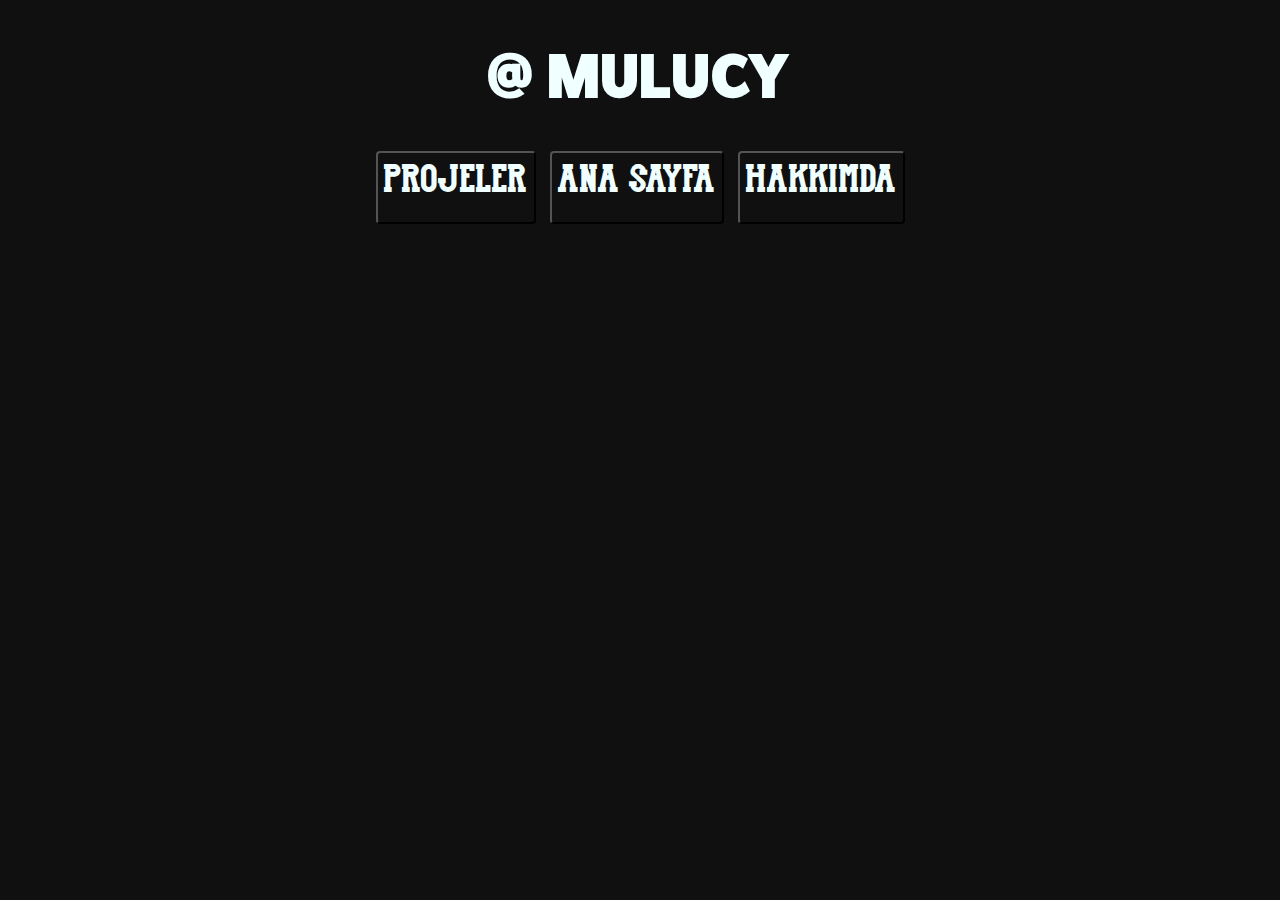
<file: index.html>
<!DOCTYPE html>
<html>
    <head>
        <title>.::. @mulucy .::.</title>
        <link id="ikon" rel="icon" type="image/x-icon" href="assets/icons/mulucy.ico">
        <link rel="stylesheet" type="text/css" href="style.css">
        <script src="title.js" type="text/javascript"></script>

    </head>
    <body>
        <h1 align="center" class="Baslik"><a style="color:azure; text-decoration:none;" href="https://github.com/mulucy/" target="_blank">@ mulucy</a></h1>
        <div align="center" class="container1"><a align="center" style="margin-right: 10px;" href="projeler.html"><button align="center" class="PButton">Projeler</button></a>
            <a align="center" href="index.html"><button align="center" style="margin-right: 10px;" class="PButton">Ana Sayfa</button></a>
            <a align="center" href="hakkimda.html"><button align="center"  class="PButton">Hakkımda</button></a>
        </div>
    </body>
</html>
</file>
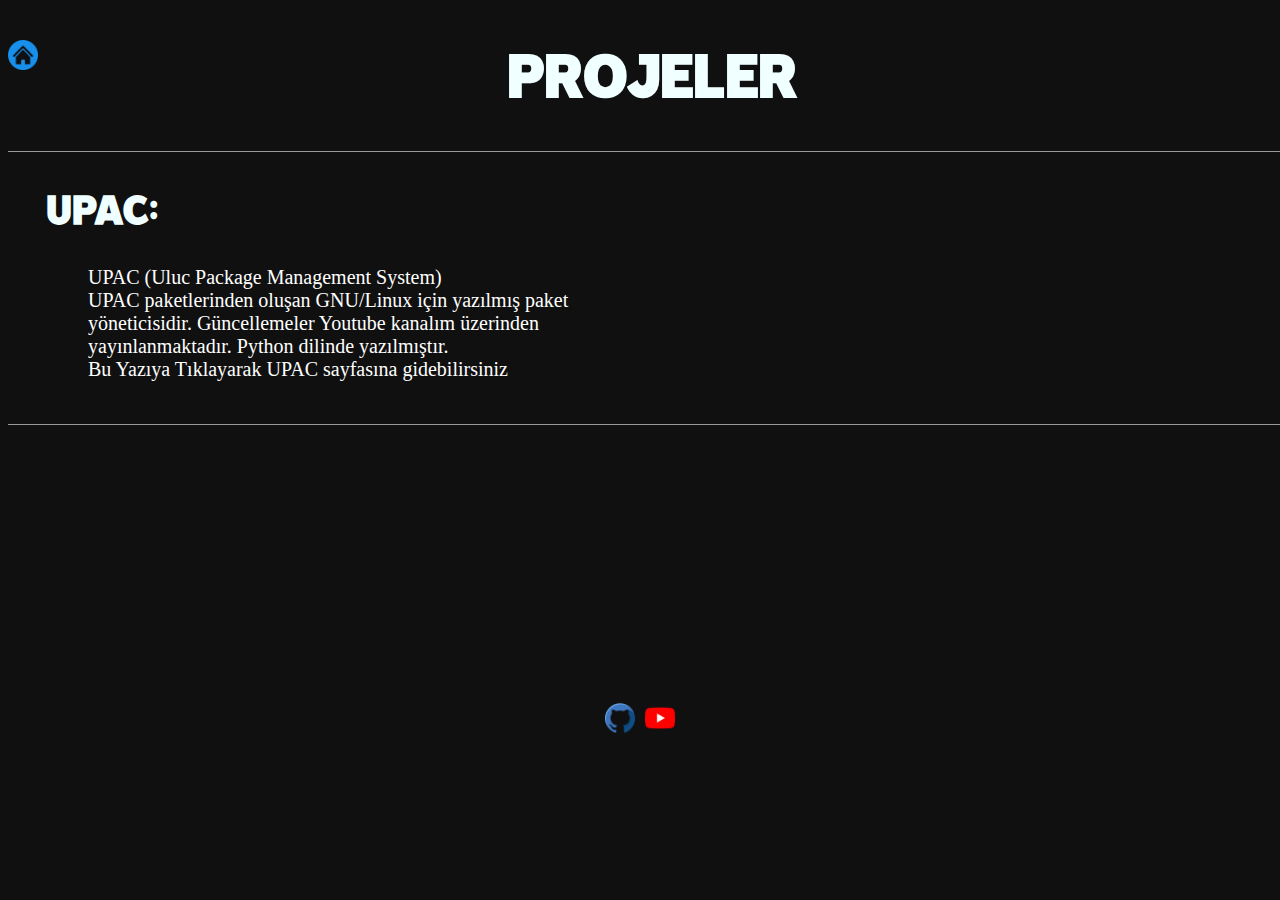
<file: projeler.html>
<!DOCTYPE html>
<html>
    <head>
        <title>.::. Projeler .::.</title>
        <link id="ikon" rel="icon" type="image/x-icon" href="assets/icons/mulucy.ico">
        <link rel="stylesheet" type="text/css" href="style.css">
        <script src="title.js"></script>
        
    </head>
    <body>
        <!--<h1 align="center" class="Baslik"><a style="color:azure; text-decoration:none;" href="https://github.com/mulucy/" target="_blank">@ mulucy</a></h1>
        <div align="center" class="container1"><a align="center" style="margin-right: 10px;" href="projeler.html"><button align="center" class="PButton">Projeler</button></a>
            <a align="center" href="index.html"><button align="center" style="margin-right: 10px;"  class="PButton">Ana Sayfa</button></a>
            <a align="center" href="hakkimda.html"><button align="center"  class="PButton">Hakkımda</button></a>
        </div>
        <br><br>
        <hr width="1520" size="1">-->
        <a href="index.html"> <img align="left" width="30" height="30" src="assets/images/home.png"></a> <h1 align="center" class="Baslik">Projeler</h1>
        <hr width="1520" size="1">
        <div class="UPAC_DIV">
        <a href="upac.html" style="text-decoration:none; cursor:url('assets/images/pointer.png'), pointer;"><h2 align="left" class="Baslik_2">&nbsp;&nbsp;&nbsp;&nbsp;UPAC:</h2></a>
           <a href="upac.html" style="text-decoration:none; cursor:url('assets/images/pointer.png'), pointer; color:white;""> <pre align="left" class="Paragraf2" style="text-align: left;">
                UPAC (Uluc Package Management System) 
                UPAC paketlerinden oluşan GNU/Linux için yazılmış paket
                yöneticisidir. Güncellemeler Youtube kanalım üzerinden 
                yayınlanmaktadır. Python dilinde yazılmıştır.
                Bu Yazıya Tıklayarak UPAC sayfasına gidebilirsiniz</a>
            </pre>
            <hr width="1520" size="1">
        </div>
        
        <div>
            <footer class="footer"><a  target="_blank" style="margin-right:10px;" href="https://github.com/mulucy"><img width="30" height="30" align="center" src="assets/images/github.png"></a>
                <a  target="_blank" href="https://www.youtube.com/channel/UC9d5Xs4jmVQ9gOm58qCmAuw"><img width="30" height="30" align="center" src="assets/images/youtube.png"></a>
            </footer>
        </div>
    </body>
</html>
</file>
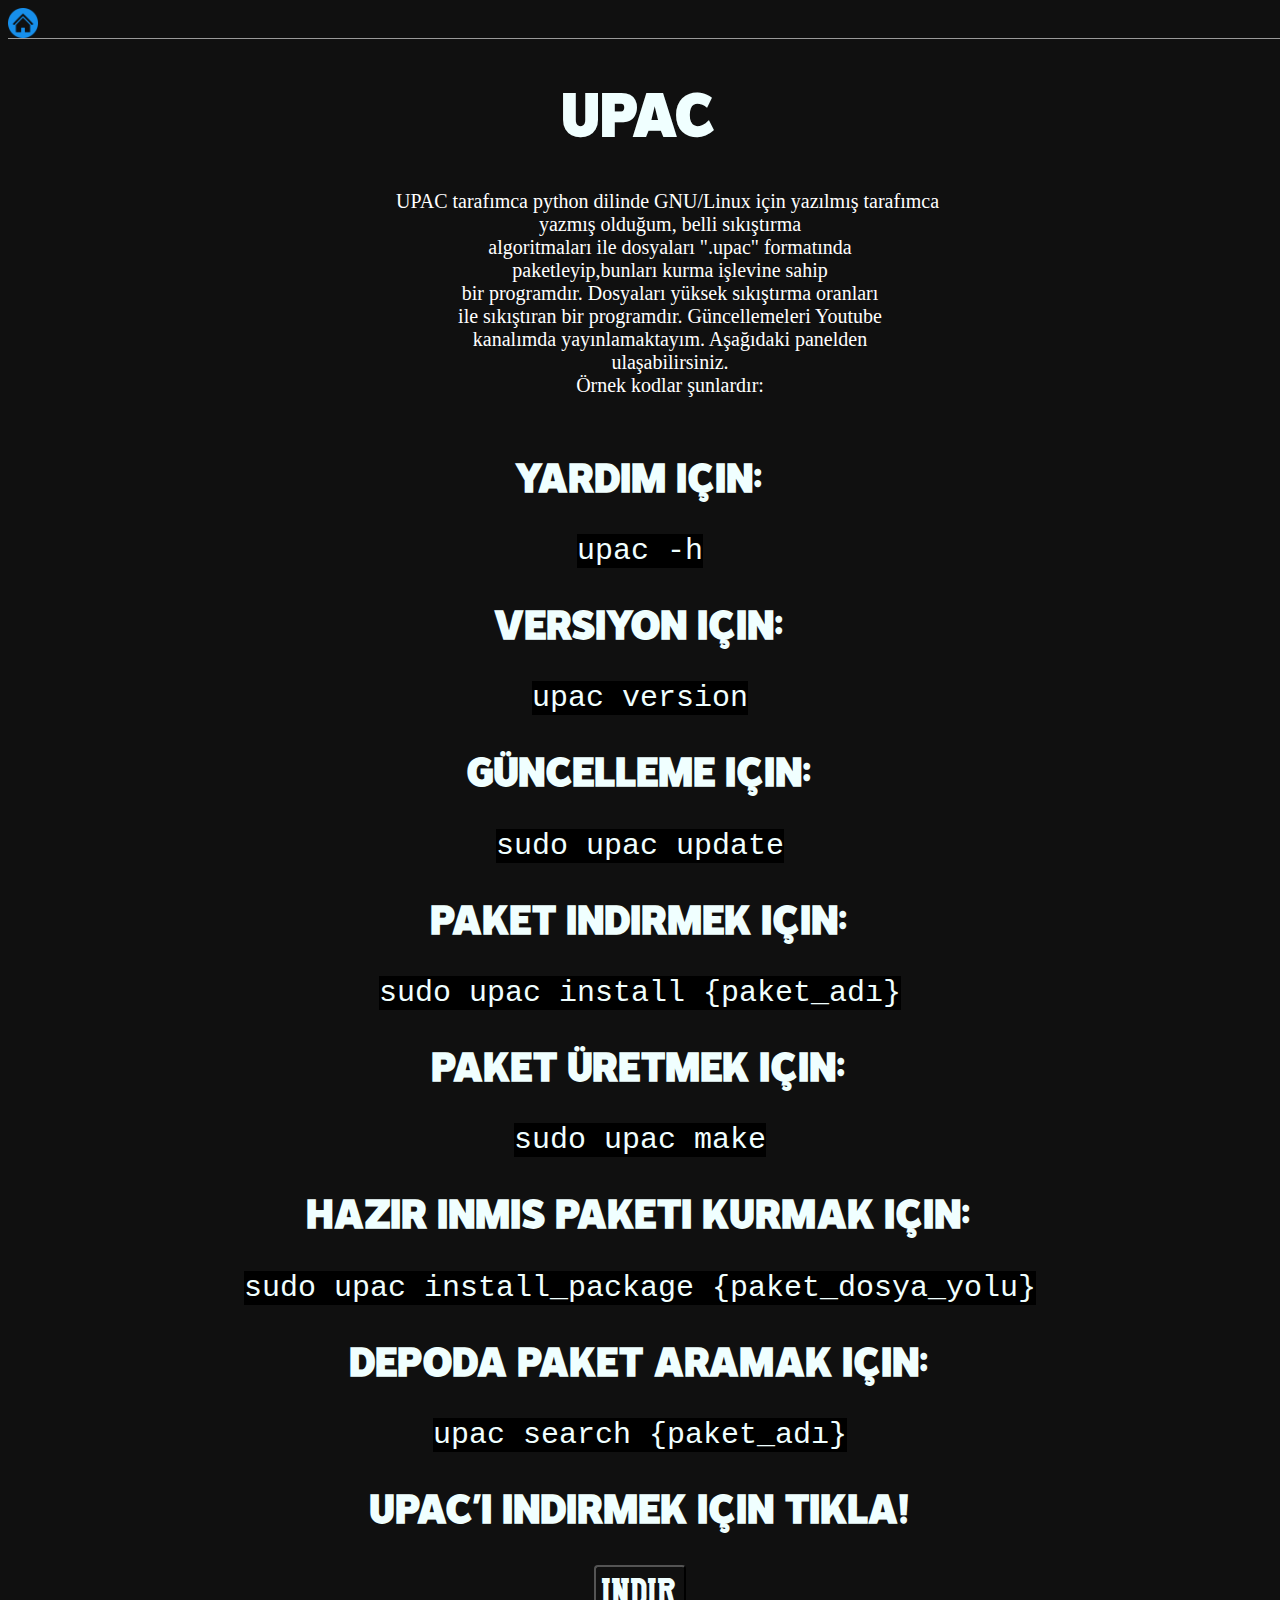
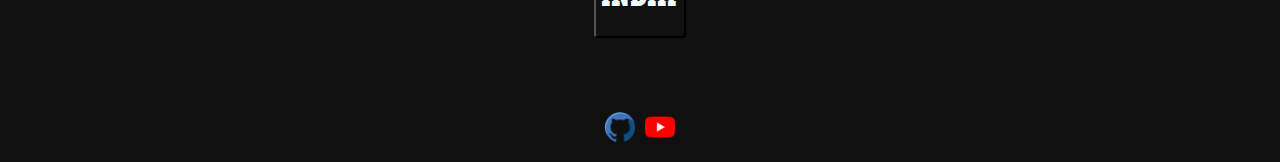
<file: upac.html>
<!DOCTYPE html>
<html>
    <head>
        <title>.::. UPAC .::.</title>
        <link rel="icon" type="image/x-icon" href="assets/icons/mulucy.ico">
        <link rel="stylesheet" type="text/css" href="style.css">
        <script src="title.js"></script>
    </head>
    <body>
        <a href="index.html"> <img align="left" width="30" height="30" src="assets/images/home.png"></a>
        <hr width="1500" size="1">
        <h1 align="center" class="Baslik">UPAC</h1>
        <pre align="center"class="Paragraf">
            UPAC tarafımca python dilinde GNU/Linux için yazılmış tarafımca 
            yazmış olduğum, belli sıkıştırma
            algoritmaları ile dosyaları ".upac" formatında
            paketleyip,bunları kurma işlevine sahip
            bir programdır. Dosyaları yüksek sıkıştırma oranları
            ile sıkıştıran bir programdır. Güncellemeleri Youtube
            kanalımda yayınlamaktayım. Aşağıdaki panelden
            ulaşabilirsiniz.
            Örnek kodlar şunlardır:
        </pre>
        <div align="center" class="code_div"><h2 class="Baslik_2">YardIm için:</h2><code class="code">upac -h</code>
            <h2 class="Baslik_2">Versiyon için:</h2><code class="code">upac version</code>
            <h2 class="Baslik_2">Güncelleme için:</h2><code class="code">sudo upac update</code>
            <h2 class="Baslik_2">Paket indirmek için:</h2><code class="code">sudo upac install {paket_adı}</code>
            <h2 class="Baslik_2">Paket üretmek için:</h2><code class="code">sudo upac make</code>
            <h2 class="Baslik_2">Hazir inmis paketi kurmak için:</h2><code class="code">sudo upac install_package {paket_dosya_yolu}</code>
            <h2 class="Baslik_2">Depoda paket Aramak için:</h2><code class="code">upac search {paket_adı}</code>
            
            <h2 class="Baslik_2">UPAC'I indirmek için tIkla!</h2><a align="center" href="upac_indir.html"><button class="PButton" align="center">Indir</button></a>
            
        </div>
        <br>
        
        <div>
            
            <footer class="footer3"><a class="Button_IMG"  target="_blank" style="margin-right:10px;" href="https://github.com/mulucy"><img width="30" height="30" align="center" src="assets/images/github.png"></a>
                <a class="Button_IMG" target="_blank" href="https://www.youtube.com/channel/UC9d5Xs4jmVQ9gOm58qCmAuw"><img width="30" height="30" align="center" src="assets/images/youtube.png"></a>
            </footer>
        </div>
    </body>
</html>
</file>
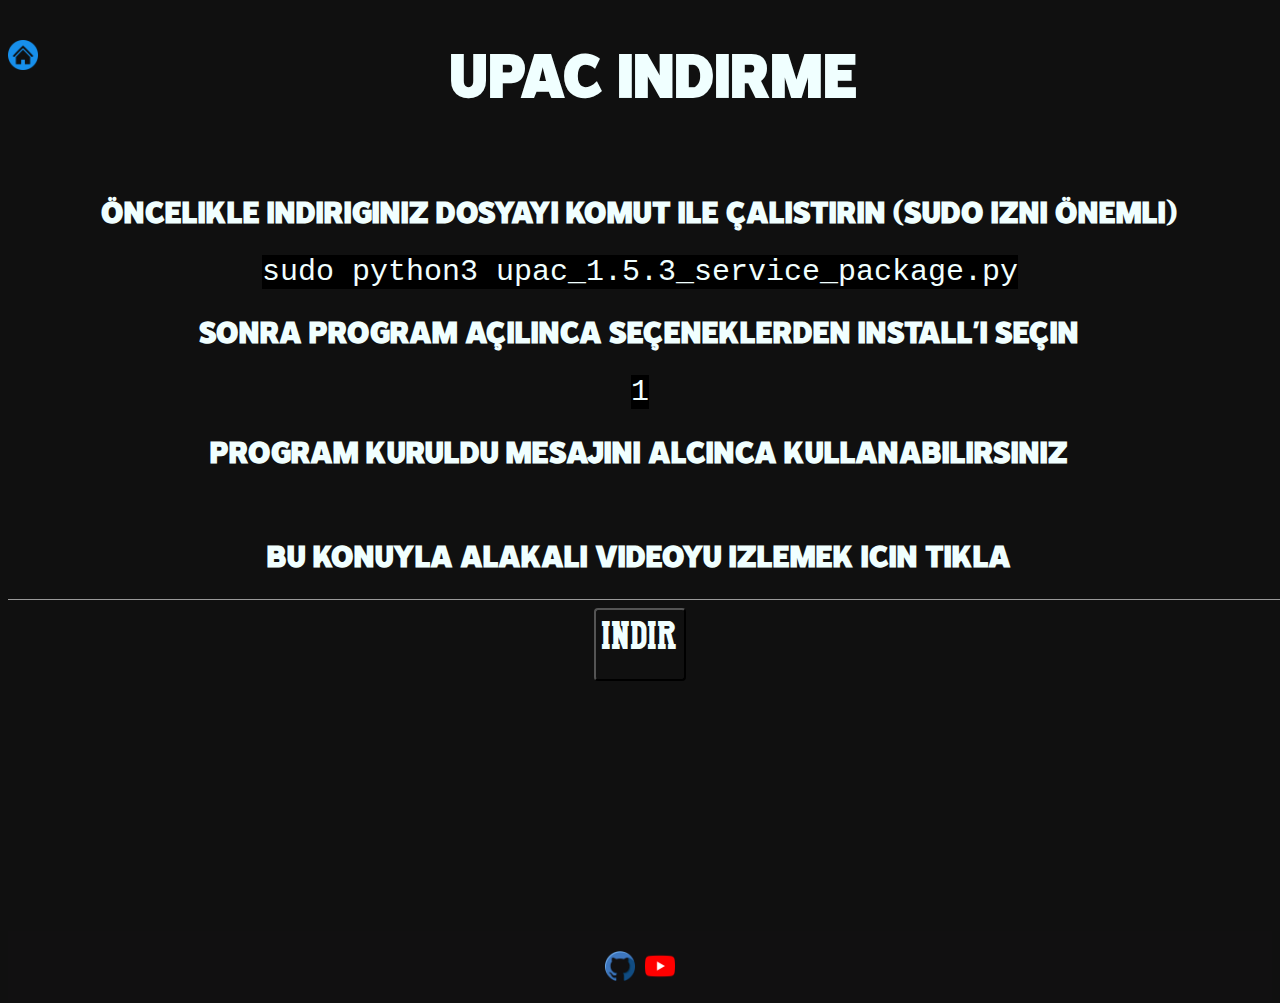
<file: upac_indir.html>
<!DOCTYPE html>
<html>
    <head>
        <title>.::. UPAC İNDİR .::.</title>
        <link rel="icon" type="image/x-icon" href="assets/icons/mulucy.ico">
        <link rel="stylesheet" href="style.css">
        <script src="title.js"></script>
    </head>
    <body>
        
        <div class="code_div" align="center">
            <a class="Button_IMG" href="index.html"><img width="30" height="30" align="left" src="assets/images/home.png"></a>
            <h1 class="Baslik">UPAC INDIRME</h1>
            <br>
            <h2 class="Baslik_3">Öncelikle Indiriginiz Dosyayi komut ile çalistirin (SUDO izni önemli)</h2>
            <code class="code">sudo python3 upac_1.5.3_service_package.py</code>
            <h2 class="Baslik_3">Sonra Program Açilinca Seçeneklerden Install'i seçin</h2>
            <code class="code">1</code>
            <h2 class="Baslik_3">Program kuruldu mesajini alcinca kullanabilirsiniz</h2>
            <br>
            <a href="https://www.youtube.com/watch?v=UOJ7tRZ7VVA" target="_blank"style="text-decoration: none; color:azure;cursor: url('assets/images/pointer.png'), pointer"><h2 class="Baslik_3">Bu konuyla alakali videoyu izlemek icin tikla</h2></a>
            <hr width="1500" size="1">

            <a href="https://rtyucel.com/UPAC/upac_1.5.3_service_package.py"><button class="PButton">INDIR</button></a>
            
            <footer class="footer"><a class="Button_IMG"  target="_blank" style="margin-right:10px;" href="https://github.com/mulucy"><img width="30" height="30" align="center" src="assets/images/github.png"></a>
                <a class="Button_IMG" target="_blank" href="https://www.youtube.com/channel/UC9d5Xs4jmVQ9gOm58qCmAuw"><img width="30" height="30" align="center" src="assets/images/youtube.png"></a>
            </footer>
        </div>
    </body>
</html>
</file>
<file: style.css>
@font-face {
    font-family: Bronz;
    src: url("assets/fonts/bronz.ttf");
}
@font-face {
    font-family: headton;
    src: url("assets/fonts/Headton.ttf");
}

html {
    background-color: #101010;
    cursor: url('assets/images/normal.png'), default;
    
}
.Baslik {
    color: azure;
    font-size: 60px;
    font-family: Bronz;
}
.Baslik_2 {
    color: azure;
    font-size: 40px;
    font-family: Bronz;
    position: relative;
    
}
.Baslik_3 {
    color:azure;
    font-size: 30px;
    font-family: Bronz;
    position : relative;
}
.PButton {
    color:azure;
    font-size: 40px;
    font-family: headton;
    background-color: #101010;
    padding-bottom: 20px;
    border-radius: 4px;
    border-color: black;
    cursor: url('assets/images/pointer.png'), pointer;

}
.container1 {
    height: 40px;
    position: relative;
    border: 6px #101010;
    justify-content: center;
}
.Paragraf  {
    font-size: 20px;
    font-family: 'Times New Roman', Times, serif;
    color:white;

}
.Paragraf2  {
    font-size: 20px;
    font-family: 'Times New Roman', Times, serif;
    color:white;
    margin-top: 20px;

}
.secret {
    
    color: #101010;
    background-color: #101010;
    font-size: 20px;
    font-family: headton;
    cursor: url('assets/images/pointer.png'), pointer;
}
.footer {
    display: flex;
    position: relative;
    top:250px;
    justify-content: center;
    background-color: #111011;
    color: #fff;
    padding: 20px;

}
.footer2 {
    display: flex;
    position: relative;
    top:1000px;
    justify-content: center;
    background-color: #111011;
    color: #fff;
    padding: 20px;

}
.footer3 {
    display: flex;
    position: relative;
    top:1200px;
    justify-content: center;
    background-color: #111011;
    color: #fff;
    padding: 20px;
}
.code {
    color:azure;
    background-color: black;
    font-size: 30px;

}
.code_div {
    height:20px;
    border-radius: 30px 30px 30px 30px;
    border: 5px #990000;
    position: relative;
    justify-content: center;
}
.Button_IMG  {
    cursor: url("assets/images/pointer.png"),pointer;
}
</file>
